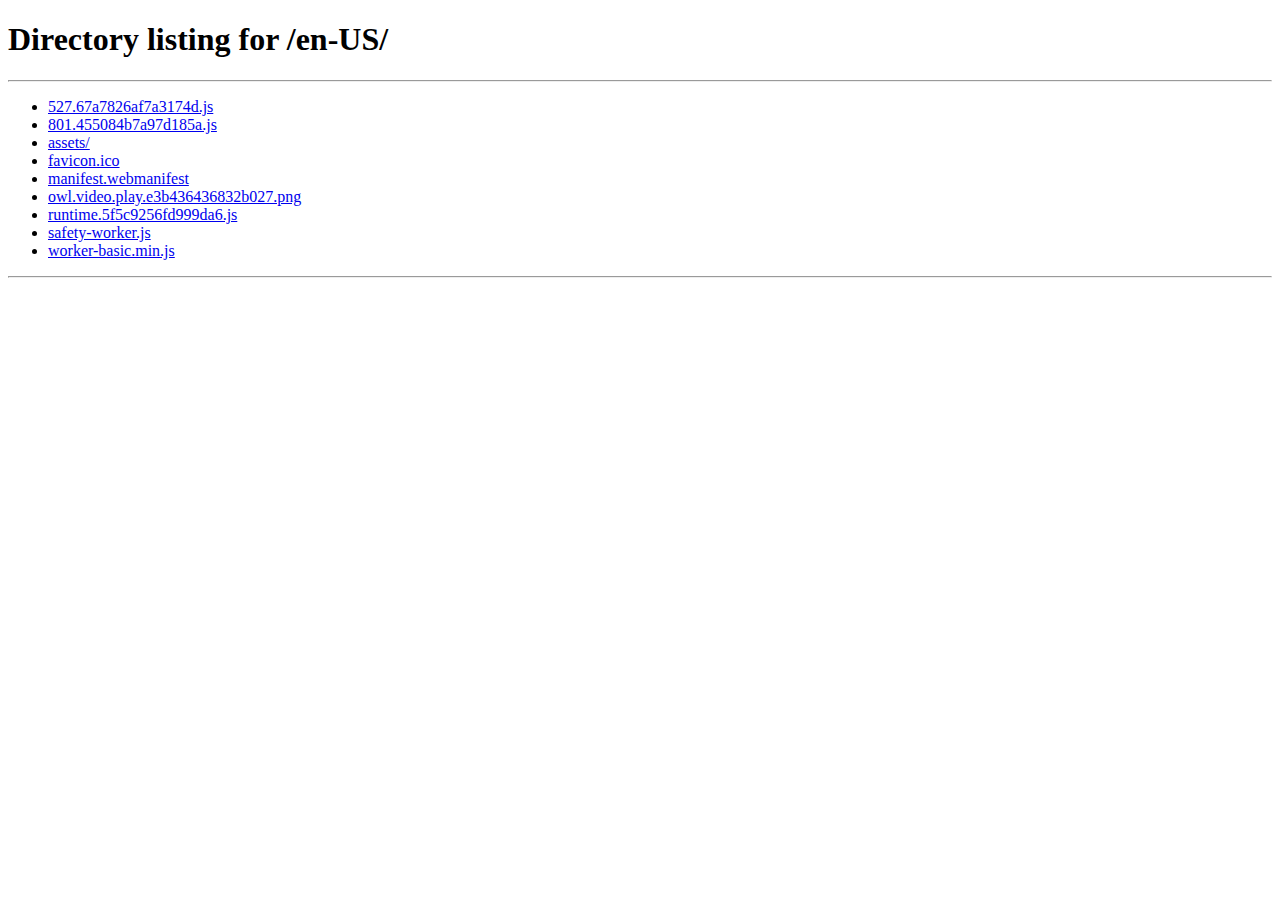
<file: index.html>
<html>
<head>
  <title>CognitoX</title>

  <script>

    const locale = localStorage.getItem('locale') || 'en-US';
    console.log(locale)
    window.location.href = `/${locale}`;
  </script>

</head>
<body>
</body>
</html>
</file>
